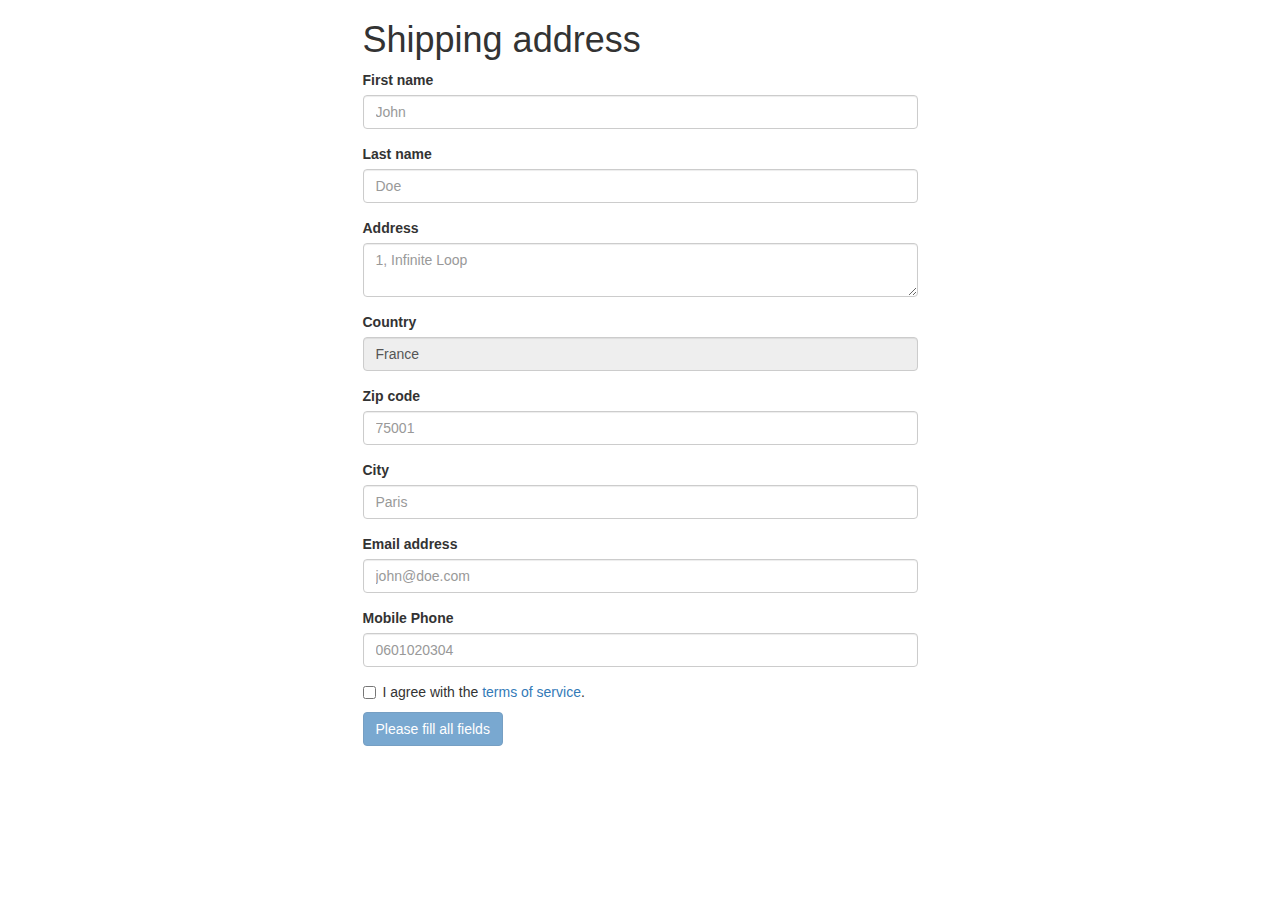
<file: 04-Front-End/04-Javascript-jQuery/06-Form-Validation/index.html>
<!DOCTYPE html>
<html>
<head>
  <title>Form Validation</title>
  <meta charset="utf-8">
  <meta http-equiv="X-UA-Compatible" content="IE=edge">
  <meta name="viewport" content="width=device-width, initial-scale=1">
  <link rel="stylesheet" href="//netdna.bootstrapcdn.com/bootstrap/3.1.1/css/bootstrap.min.css">
</head>
<body>
  <div class="container">
    <div class="row">
      <div class="col-xs-12 col-sm-6 col-sm-offset-3">
        <h1>Shipping address</h1>

        <form role="form">
            <div class="form-group">
            <label for="first_name">First name</label>
            <input type="text" class="form-control" name="first_name" id="first_name" placeholder="John">
          </div>
          <div class="form-group">
            <label for="last_name">Last name</label>
            <input type="text" class="form-control" name="last_name" id="last_name" placeholder="Doe">
          </div>
          <div class="form-group">
            <label for="address">Address</label>
            <textarea class="form-control" name="address" id="address" rows="2" placeholder="1, Infinite Loop"></textarea>
          </div>
          <div class="form-group">
            <label for="country">Country</label>
            <input type="text" class="form-control" name="country" id="country" value="France" readonly>
          </div>
          <div class="form-group">
            <label for="zip_code">Zip code</label>
            <input type="text" class="form-control" name="zip_code" id="zip_code" placeholder="75001">
          </div>
          <div class="form-group">
            <label for="city">City</label>
            <input type="text" class="form-control" name="city" id="city" placeholder="Paris">
          </div>
          <div class="form-group">
            <label for="email">Email address</label>
            <input type="email" class="form-control" name="email" id="email" placeholder="john@doe.com">
          </div>
          <div class="form-group">
            <label for="mobile_phone">Mobile Phone</label>
            <input type="text" class="form-control" name="mobile_phone" id="mobile_phone" placeholder="0601020304">
          </div>
          <div class="checkbox">
            <label>
              <input type="checkbox" name="tos" id="tos">
              I agree with the <a href="#">terms of service</a>.
            </label>
          </div>
          <button type="submit" class="btn btn-primary" disabled>
            Please fill all fields
          </button>
        </form>

      </div>
    </div>
  </div>

  <footer style="height: 7em"></footer>

  <!-- Including jQuery from the Google CDN -->
  <script src="//ajax.googleapis.com/ajax/libs/jquery/1.11.0/jquery.min.js"></script>

  <!-- Including your code -->
  <script src="form_validation.js"></script>
</body>
</html>
</file>
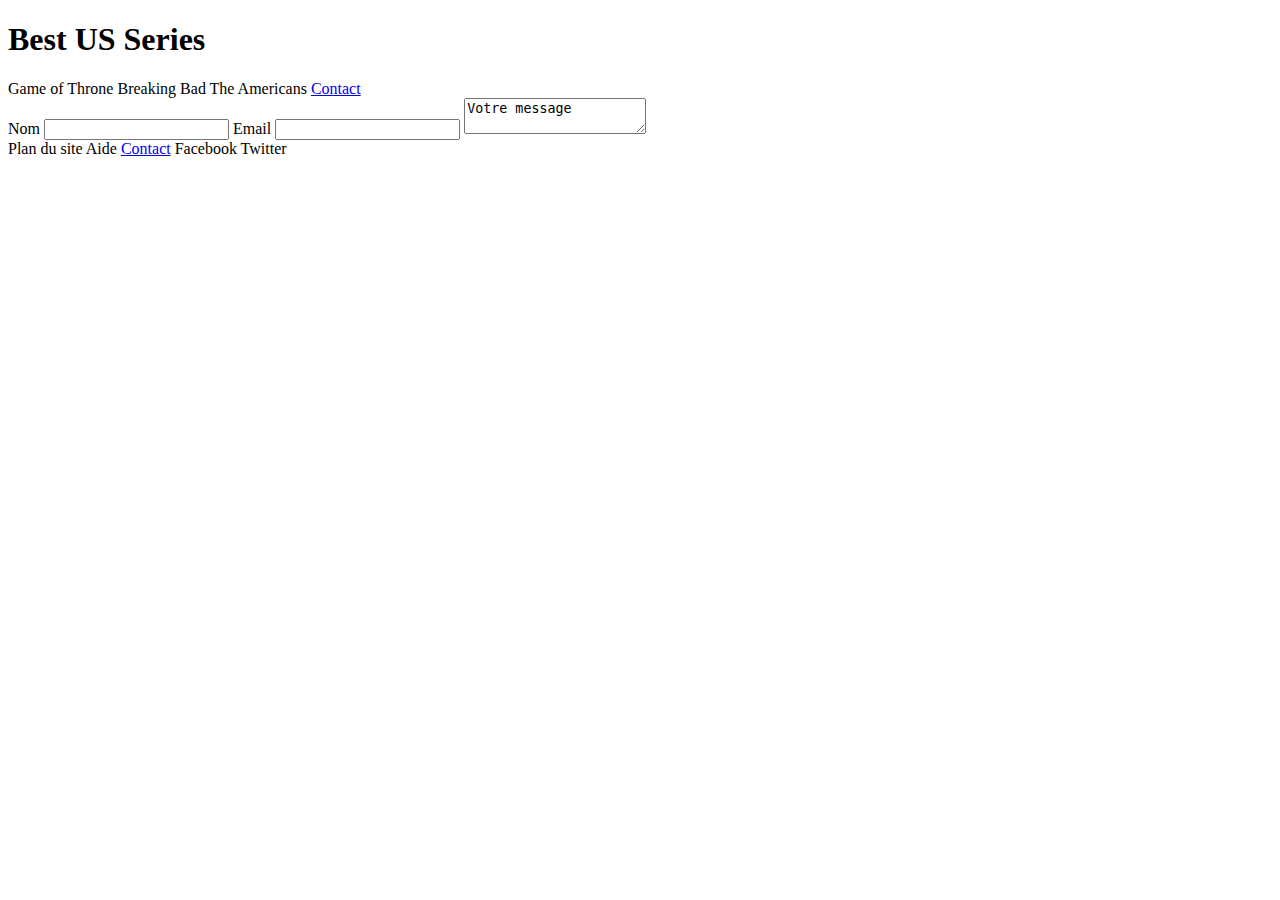
<file: 04-Front-End/01-HTML/contact.html>
<!DOCTYPE html>
<html>
<head>
  <title>Contact</title>
</head>
<body>
  <header>
    <h1>Best US Series</h1>
    <nav>
      <span>Game of Throne</span>
      <span>Breaking Bad</span>
      <span>The Americans</span>
       <span><a href="contact.html">Contact</a></span>
    </nav>
  </header>
  <form>
    <label>
      Nom
      <input type="text" name="nom">
    </label>
    <label>
      Email
      <input type="text" name="email">
    </label>
    <label>
      <textarea name="message" row="30">Votre message</textarea>
    </label>
</form>
<footer>
    <nav>
      <span>Plan du site</span>
      <span>Aide</span>
      <span><a href="contact.html">Contact</a></span>
      <span>Facebook</span>
      <span>Twitter</span>
    </nav>
  </footer>
</body>
</html>
</file>
